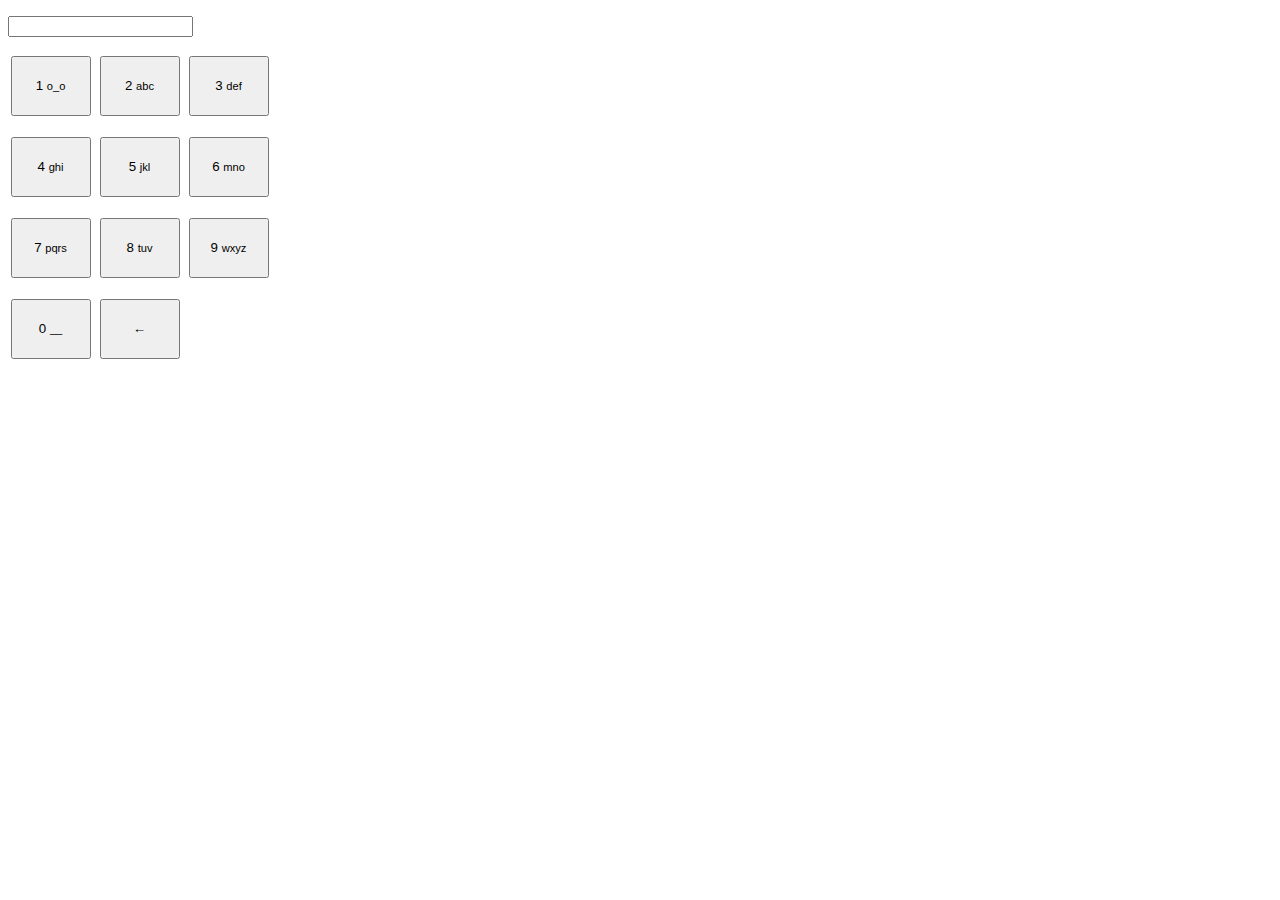
<file: index.html>
<!DOCTYPE html>
<html lang="en">

<head>
    <meta charset="UTF-8" />
    <meta http-equiv="X-UA-Compatible" content="IE=edge" />
    <meta name="viewport" content="width=device-width, initial-scale=1.0" />
    <title>Telephone</title>
    <link rel="stylesheet" href="phone.css" />
    <script src="https://code.jquery.com/jquery-3.6.0.js" integrity="sha256-H+K7U5CnXl1h5ywQfKtSj8PCmoN9aaq30gDh27Xc0jk=" crossorigin="anonymous"></script>
</head>

<body>
    <p>
        <input type="text" autocomplete="off">
      </p>
      <p>
        <button data-text=".,?!'&quot;1-()@/:_" data-number="1">1 <small>o_o</small></button>
        <button data-text="abc2" data-number="2">2 <small>abc</small></button>
        <button data-text="def3" data-number="3">3 <small>def</small></button>
      </p>
      <p>
        <button data-text="ghi4" data-number="4">4 <small>ghi</small></button>
        <button data-text="jkl5" data-number="5">5 <small>jkl</small></button>
        <button data-text="mno6" data-number="6">6 <small>mno</small></button>
      </p>
      <p>
        <button data-text="pqrs7" data-number="7">7 <small>pqrs</small></button>
        <button data-text="tuv8" data-number="8">8 <small>tuv</small></button>
        <button data-text="wxyz9" data-number="9">9 <small>wxyz</small></button>
      </p>
      <p>
        <button data-text=" 0" data-number="0">0 <small>__</small></button>
        <button data-text="#">&larr;</button>
      </p>
</body>
<script src="phone.js"></script>

</html>
</file>
<file: phone.css>
ul{
    display: flex;
    flex-direction: row;
    padding:0px;
    margin:0px;
}
li{
    padding:0px;
    margin:0px;
    list-style-type:none;
}
#text{
    min-width:230px;
	max-width:max-content;
    height:20px;
    padding:5px;
    margin:5px;
    border: 1px solid black;
}
.digits{
    padding:0px;
    margin:0px;
}
.phone{
    display: flex;
    flex-direction: column;
    
}
button{
    width: 80px;
    height: 60px;
    padding: 5px;
    margin:2.5px;
}
.num{
    font-size: large;
}
</file>
